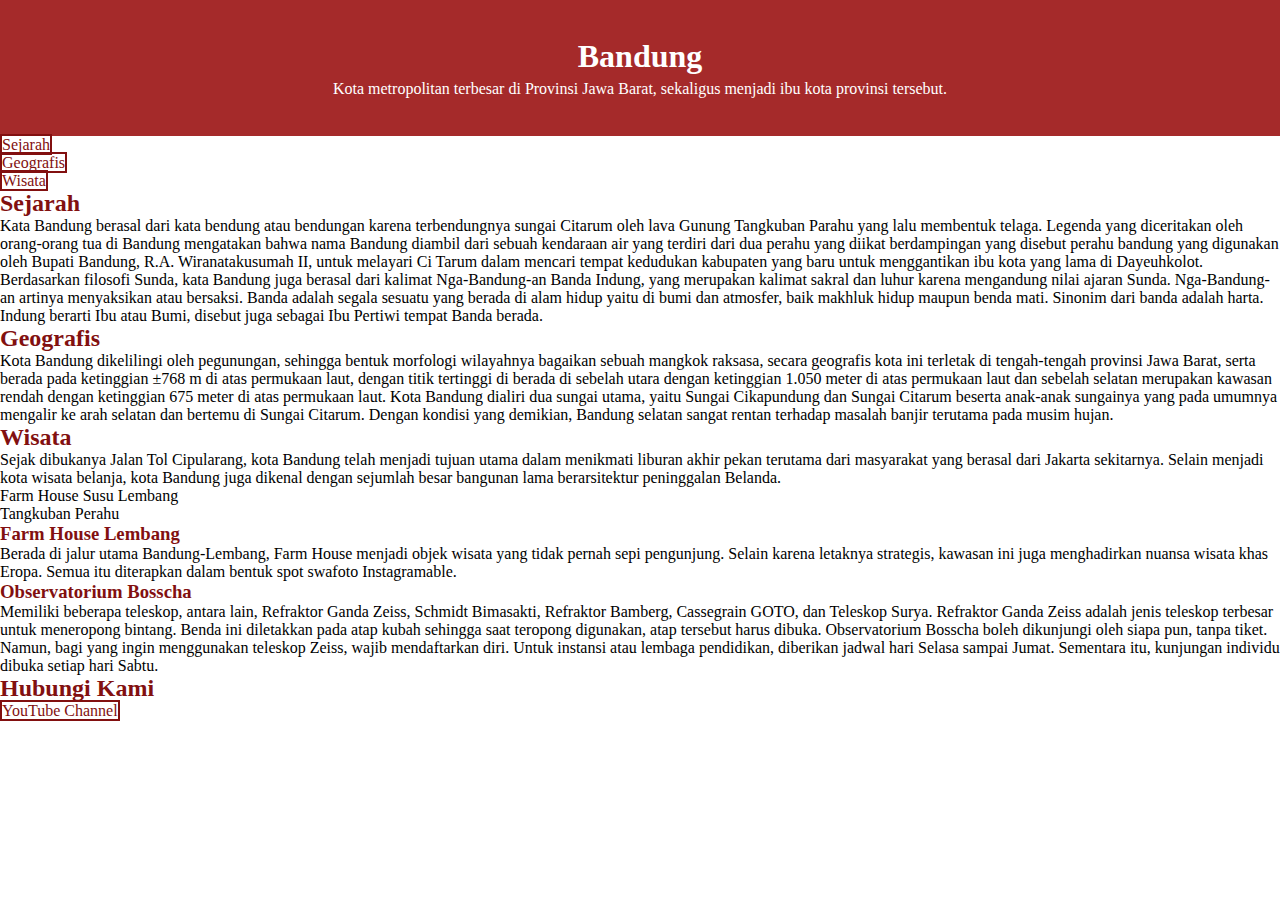
<file: index.html>
<!DOCTYPE html>
<html lang="en">

<head>
    <meta charset="UTF-8" />
    <meta name="viewport" content="width=device-width, initial-scale=1" />
    <title>AnatomiH Html</title>
    <link rel="stylesheet" href="bandung.css" />
</head>

<body>
    <div class="header">
        <h1>Bandung</h1>
        <p>Kota metropolitan terbesar di Provinsi Jawa Barat, sekaligus menjadi ibu kota provinsi tersebut.</p>
    </div>

    <nav>
        <ul>
            <li><a href="#Sejarah">Sejarah</a></li>
            <li><a href="#Geografis">Geografis</a></li>
            <li><a href="#Wisata">Wisata</a></li>
        </ul>
    </nav>


    <h2 id="Sejarah">Sejarah</h2>
    <p>
        Kata Bandung berasal dari kata bendung atau bendungan karena terbendungnya sungai Citarum oleh lava Gunung Tangkuban Parahu yang lalu membentuk telaga. Legenda yang diceritakan oleh orang-orang tua di Bandung mengatakan bahwa nama Bandung diambil dari
        sebuah kendaraan air yang terdiri dari dua perahu yang diikat berdampingan yang disebut perahu bandung yang digunakan oleh Bupati Bandung, R.A. Wiranatakusumah II, untuk melayari Ci Tarum dalam mencari tempat kedudukan kabupaten yang baru untuk
        menggantikan ibu kota yang lama di Dayeuhkolot.
    </p>

    <p>
        Berdasarkan filosofi Sunda, kata Bandung juga berasal dari kalimat Nga-Bandung-an Banda Indung, yang merupakan kalimat sakral dan luhur karena mengandung nilai ajaran Sunda. Nga-Bandung-an artinya menyaksikan atau bersaksi. Banda adalah segala sesuatu
        yang berada di alam hidup yaitu di bumi dan atmosfer, baik makhluk hidup maupun benda mati. Sinonim dari banda adalah harta. Indung berarti Ibu atau Bumi, disebut juga sebagai Ibu Pertiwi tempat Banda berada.
    </p>

    <h2 id="Geografis">Geografis</h2>
    <p>
        Kota Bandung dikelilingi oleh pegunungan, sehingga bentuk morfologi wilayahnya bagaikan sebuah mangkok raksasa, secara geografis kota ini terletak di tengah-tengah provinsi Jawa Barat, serta berada pada ketinggian ±768 m di atas permukaan laut, dengan
        titik tertinggi di berada di sebelah utara dengan ketinggian 1.050 meter di atas permukaan laut dan sebelah selatan merupakan kawasan rendah dengan ketinggian 675 meter di atas permukaan laut. Kota Bandung dialiri dua sungai utama, yaitu Sungai
        Cikapundung dan Sungai Citarum beserta anak-anak sungainya yang pada umumnya mengalir ke arah selatan dan bertemu di Sungai Citarum. Dengan kondisi yang demikian, Bandung selatan sangat rentan terhadap masalah banjir terutama pada musim hujan.
    </p>

    <h2 id="Wisata">Wisata</h2>
    <p>
        Sejak dibukanya Jalan Tol Cipularang, kota Bandung telah menjadi tujuan utama dalam menikmati liburan akhir pekan terutama dari masyarakat yang berasal dari Jakarta sekitarnya. Selain menjadi kota wisata belanja, kota Bandung juga dikenal dengan sejumlah
        besar bangunan lama berarsitektur peninggalan Belanda.
    </p>

    <ul>
        <li>Farm House Susu Lembang</li>
        <li>Tangkuban Perahu</li>
    </ul>

    <h3>Farm House Lembang</h3>
    <p>
        Berada di jalur utama Bandung-Lembang, Farm House menjadi objek wisata yang tidak pernah sepi pengunjung. Selain karena letaknya strategis, kawasan ini juga menghadirkan nuansa wisata khas Eropa. Semua itu diterapkan dalam bentuk spot swafoto Instagramable.
    </p>

    <h3>Observatorium Bosscha</h3>
    <p>
        Memiliki beberapa teleskop, antara lain, Refraktor Ganda Zeiss, Schmidt Bimasakti, Refraktor Bamberg, Cassegrain GOTO, dan Teleskop Surya. Refraktor Ganda Zeiss adalah jenis teleskop terbesar untuk meneropong bintang. Benda ini diletakkan pada atap kubah
        sehingga saat teropong digunakan, atap tersebut harus dibuka. Observatorium Bosscha boleh dikunjungi oleh siapa pun, tanpa tiket. Namun, bagi yang ingin menggunakan teleskop Zeiss, wajib mendaftarkan diri. Untuk instansi atau lembaga pendidikan,
        diberikan jadwal hari Selasa sampai Jumat. Sementara itu, kunjungan individu dibuka setiap hari Sabtu.
    </p>

    <h2>Hubungi Kami</h2>
    <ul>
        <li><a href="https://youtu.be/Z4b8w2xNRlU?si=sZ01C0sMAfQBiveB" target="_blank" rel="noopener noreferrer">YouTube Channel</a></li>
    </ul>
</body>

</html>
</file>
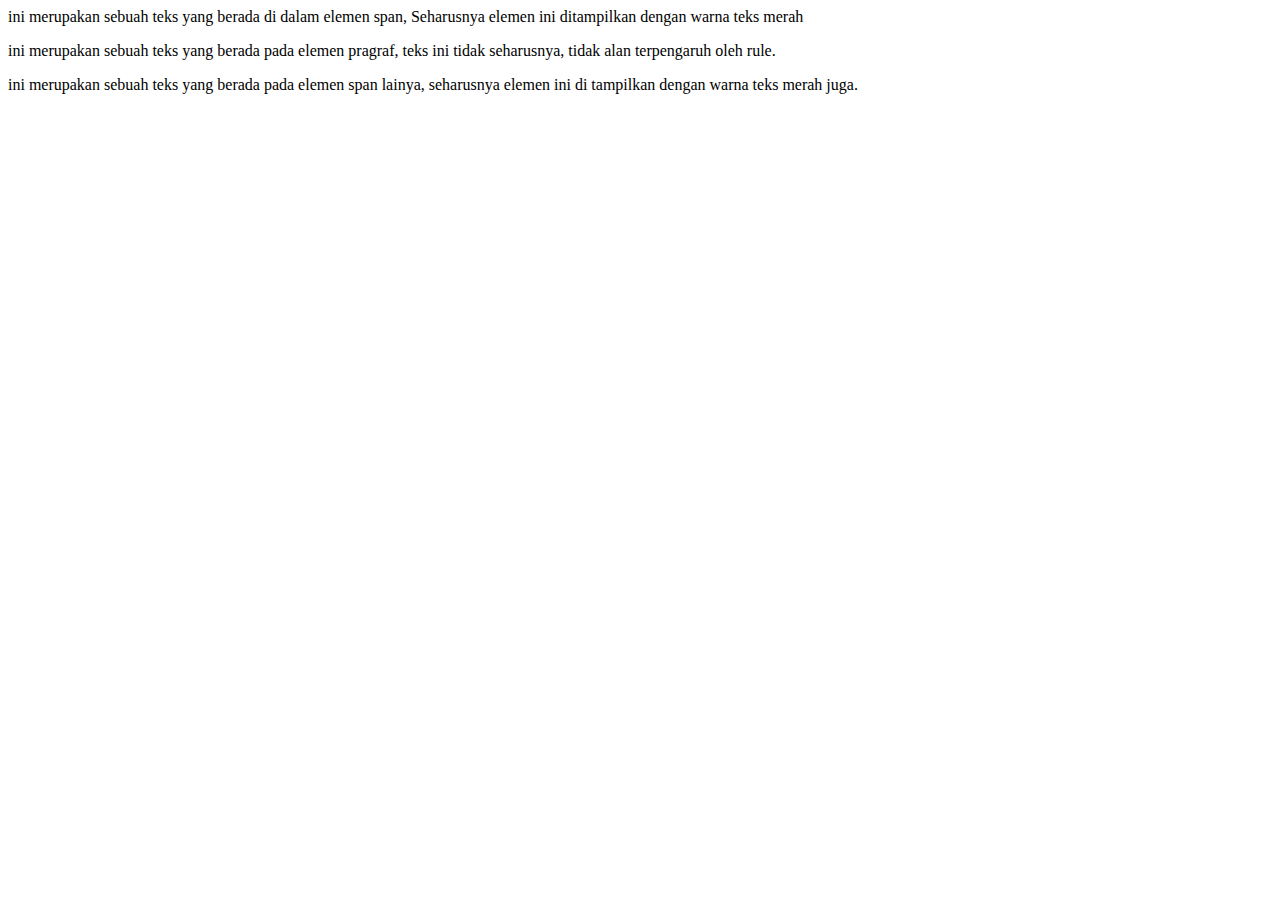
<file: belajar.html>
<!DOCTYPE html>
<html lang="en">

<head>
    <meta charset="UTF-8">
    <meta name="viewport" content="width=device-width, initial-scale=1.0">
    <title>Document</title>
</head>

<body>
    <span> ini merupakan sebuah teks yang berada di dalam elemen
        span, Seharusnya elemen ini ditampilkan dengan
        warna teks merah
    </span>
    <p>
        ini merupakan sebuah teks yang berada pada elemen pragraf, teks ini tidak seharusnya, tidak alan terpengaruh oleh rule.
    </p>
    <span>
        ini merupakan sebuah teks yang berada pada
        elemen span lainya, seharusnya
        elemen ini di tampilkan dengan warna teks merah juga.
    </span>
</body>

</html>
</file>
<file: bandung.css>
*,
html {
    padding: 0;
    margin: 0;
}

.header {
    display: flex;
    justify-content: center;
    flex-direction: column;
    align-items: center;
    height: 100px;
    background-color: brown;
    color: white;
    padding: 18px;
    gap: 5px;
}

a {
    text-decoration-line: none;
    -moz-text-decoration-line: none;
    font: size 24px;
    color: rgb(130, 16, 16);
    border: 2px solid;
}

a:hover {
    color: rgb(184, 41, 115);
    font-weight: bold;
}

h2 {
    color: rgb(130, 16, 16);
}

h3 {
    color: rgb(130, 16, 16);
}

h3 {
    color: rgb(130, 16, 16);
}

h3 {
    color: rgb(130, 16, 16);
}

h3 {
    color: rgb(130, 16, 16);
}
</file>
